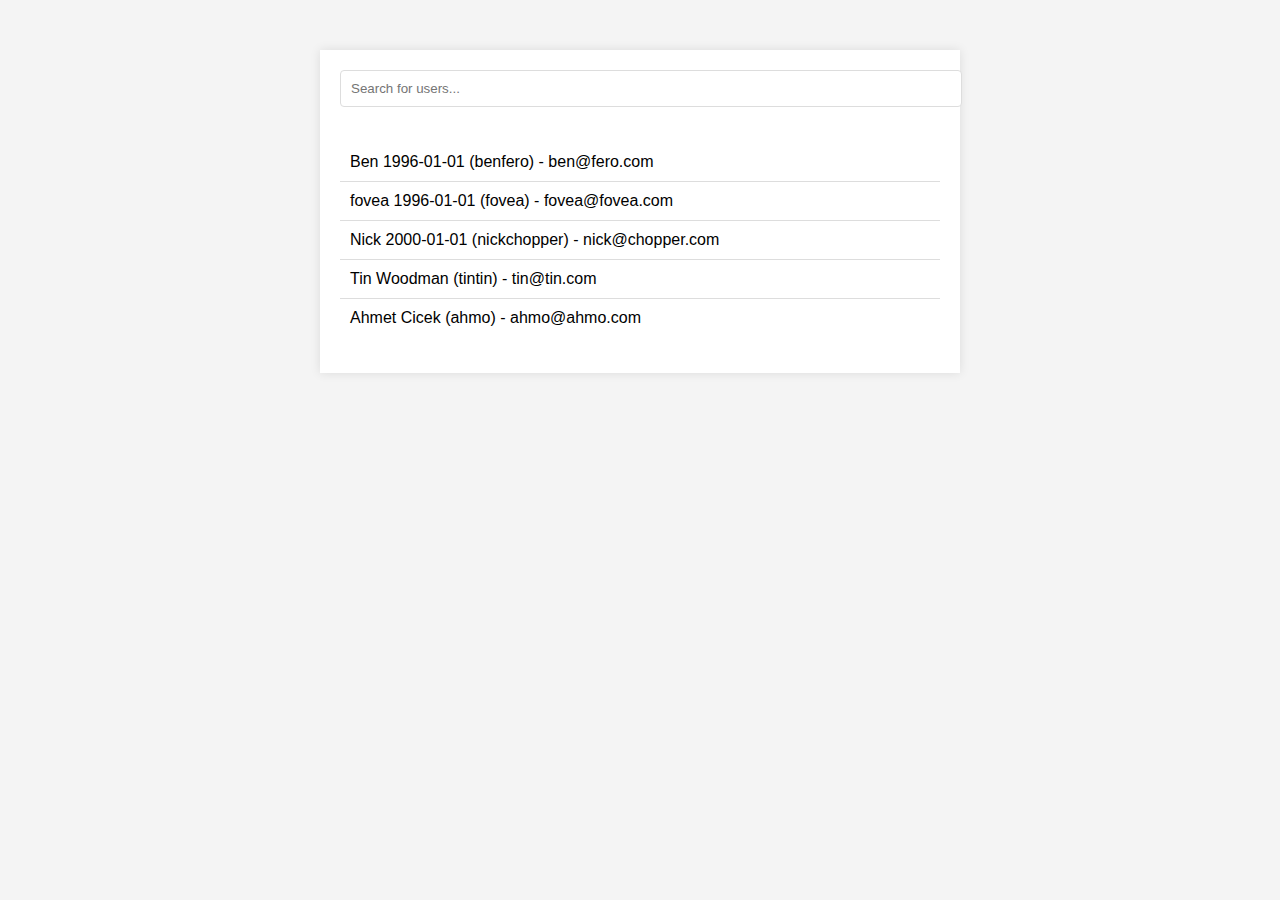
<file: search_bar/index.html>
<!DOCTYPE html>
<html lang="en">
<head>
    <meta charset="UTF-8">
    <meta name="viewport" content="width=device-width, initial-scale=1.0">
    <title>User Search</title>
    <link rel="stylesheet" href="styles.css">
</head>
<body>
    <div class="container">
        <input type="text" id="searchBar" placeholder="Search for users..." onkeyup="searchUsers()">
        <ul id="userList"></ul>
    </div>
    <script src="script.js"></script>
</body>
</html>
</file>
<file: search_bar/styles.css>
body {
    font-family: Arial, sans-serif;
    background-color: #f4f4f4;
    margin: 0;
    padding: 0;
}

.container {
    max-width: 600px;
    margin: 50px auto;
    padding: 20px;
    background-color: white;
    box-shadow: 0 0 10px rgba(0,0,0,0.1);
}

#searchBar {
    width: 100%;
    padding: 10px;
    margin-bottom: 20px;
    border: 1px solid #ddd;
    border-radius: 4px;
}

#userList {
    list-style-type: none;
    padding: 0;
}

#userList li {
    padding: 10px;
    border-bottom: 1px solid #ddd;
}

#userList li:last-child {
    border-bottom: none;
}
</file>
